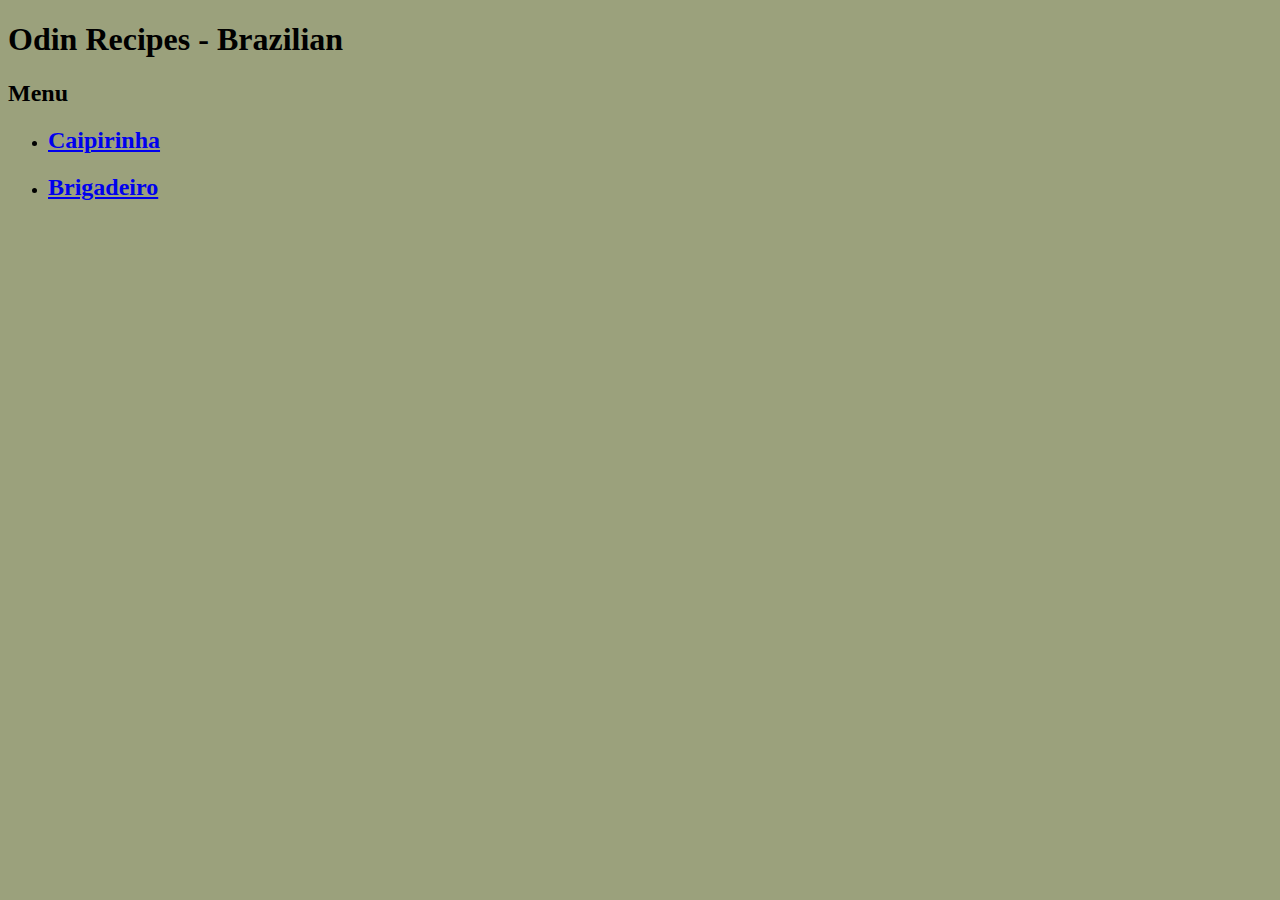
<file: index.html>
<!DOCTYPE html>
<html>
    <head>
        <meta charset="utf-8">
        <title> Odin Recipes </title>
        <link rel="stylesheet" href="css/style.css">
        <body>
            <h1> Odin Recipes - Brazilian</h1>
            <h2>Menu</h2>
            <ul>
                <li><a href="recipes/caipirinha.html"><h2>Caipirinha<h2></a></li>
                <li><a href="recipes/brigadeiro.html"><h2>Brigadeiro<h2></a></li>
                </ul>
            
        </body>
    </head>
</html>
</file>
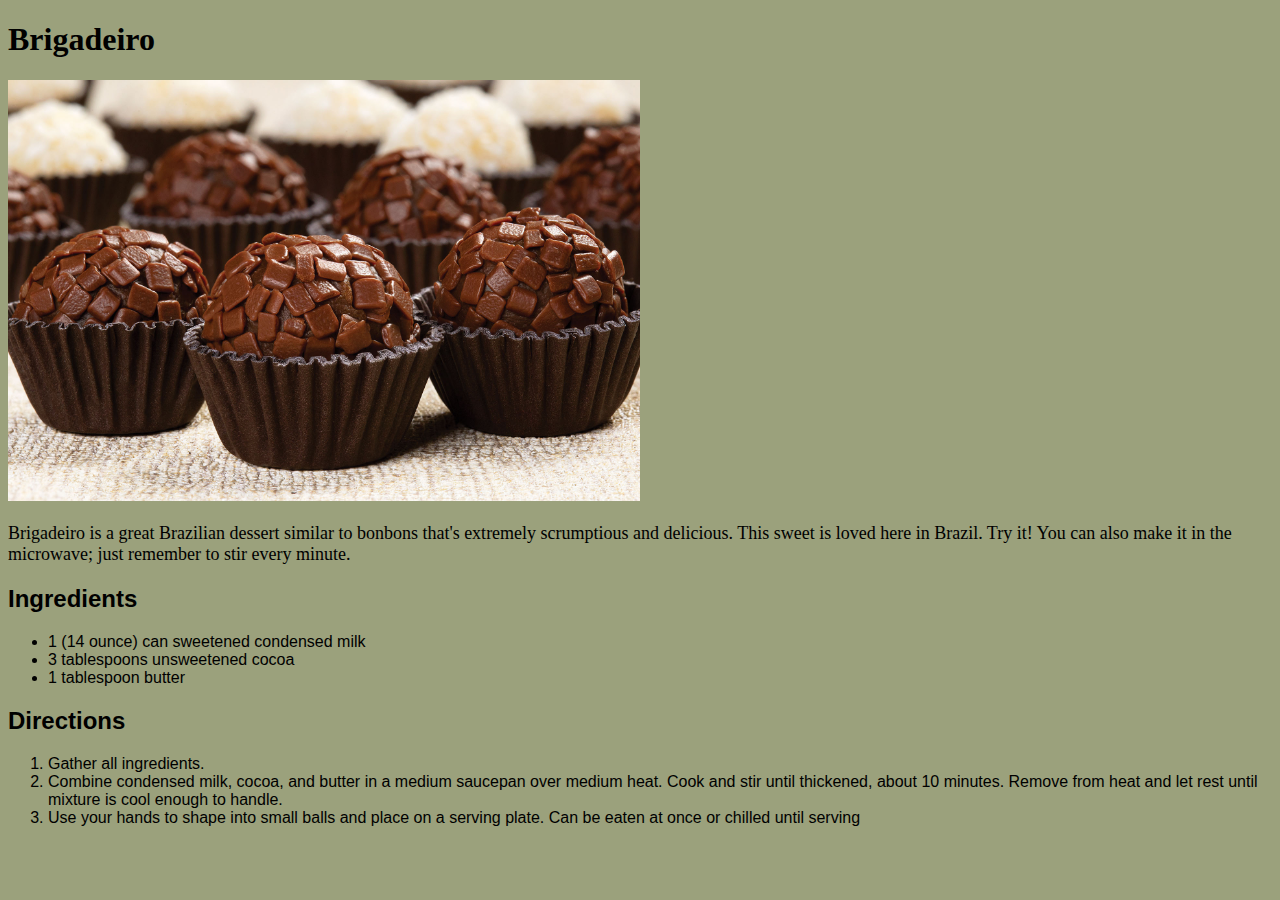
<file: recipes/brigadeiro.html>
<!DOCTYPE html>
<html>
    <head>
        <meta charset="utf-8">
        <title>Brigadeiro</title>
        <link rel="stylesheet" href="../css/style.css">
        <body>
            <h1>Brigadeiro</h1>
            <img src="../img/brigadeiro.jpeg">  
            
            <div class="description">
                <p>Brigadeiro is a great Brazilian dessert similar to bonbons that's extremely scrumptious and delicious. This sweet is loved here in Brazil. Try it! You can also make it in the microwave; just remember to stir every minute.</p>
            </div>
            <div class="ingredients">    
                <h2>Ingredients</h2>
                <ul>
                    <li>1 (14 ounce) can sweetened condensed milk</li>
                    <li>3 tablespoons unsweetened cocoa</li>
                    <li>1 tablespoon butter</li>
                <ul>    
            </div>
            <div class="directions">
                <h2>Directions</h2>
                <ol>
                    <li>Gather all ingredients.</li>
                    <li>Combine condensed milk, cocoa, and butter in a medium saucepan over medium heat. Cook and stir until thickened, about 10 minutes. Remove from heat and let rest until mixture is cool enough to handle.</li>
                    <li>Use your hands to shape into small balls and place on a serving plate. Can be eaten at once or chilled until serving </li>        
                </ol>
            </div>
        </body>
    </head>
</html>
</file>
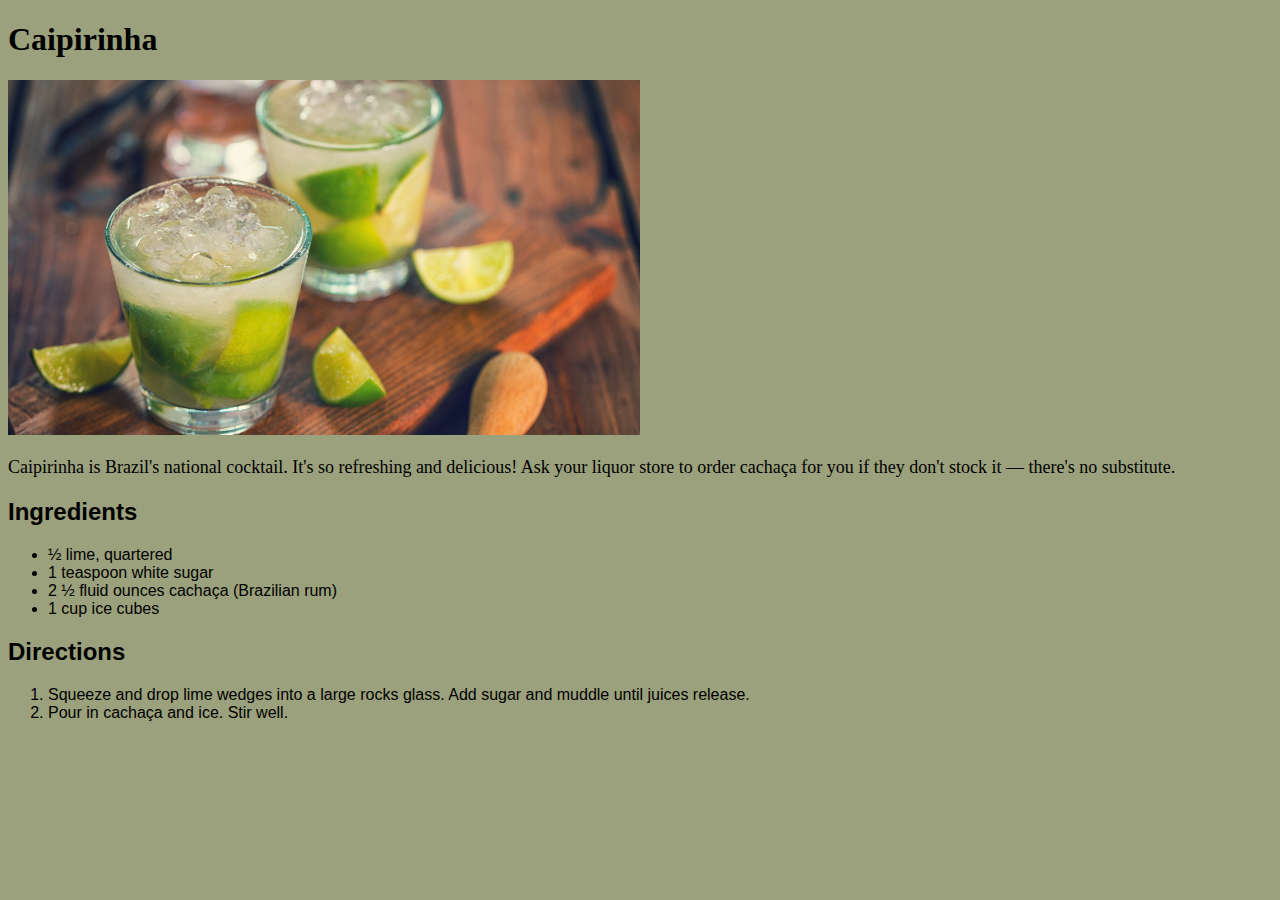
<file: recipes/caipirinha.html>
<!DOCTYPE html>
<html>
    <head>
        <meta charset="utf-8">
        <title>Caipirinha</title>
        <link rel="stylesheet" href="../css/style.css"> 
        <body>
            <h1>Caipirinha</h1> 
            <img src="../img/caipirinha.jpeg"> 
            <div class="description">
                <p>
                    Caipirinha is Brazil's national cocktail. It's so refreshing and delicious! 
                    Ask your liquor store to order cachaça for you if they don't stock 
                    it — there's no substitute.
                </p>
            </div>
            <div class="ingredients">    
                <h2>Ingredients</h2>
                <ul>
                    <li>½ lime, quartered</li>
                    <li>1 teaspoon white sugar</li>
                    <li>2 ½ fluid ounces cachaça (Brazilian rum)</li>
                    <li>1 cup ice cubes</li>
                <ul>    
            </div>
            <div class="directions">
                <h2>Directions</h2>
                <ol>
                    <li>Squeeze and drop lime wedges into a large rocks glass. 
                        Add sugar and muddle until juices release.</li>
                    <li>Pour in cachaça and ice. Stir well.</li>        
                    </ol>
            </div>
        </body>
    </head>
</html>
</file>
<file: css/style.css>
body{
    background-color: rgb(155, 161, 124);
}
.description{
    font-size: large;
    font-family: Cambria, Cochin, Georgia, Times, 'Times New Roman', serif;
}
img{
    width: 50%;
    height: auto;
}
.ingredients{
    font-size: medium;
    font-family:'Trebuchet MS', 'Lucida Sans Unicode', 'Lucida Grande', 'Lucida Sans', Arial, sans-serif

}
.directions{
    font-size: medium;
    font-family: Verdana, Geneva, Tahoma, sans-serif
}
</file>
